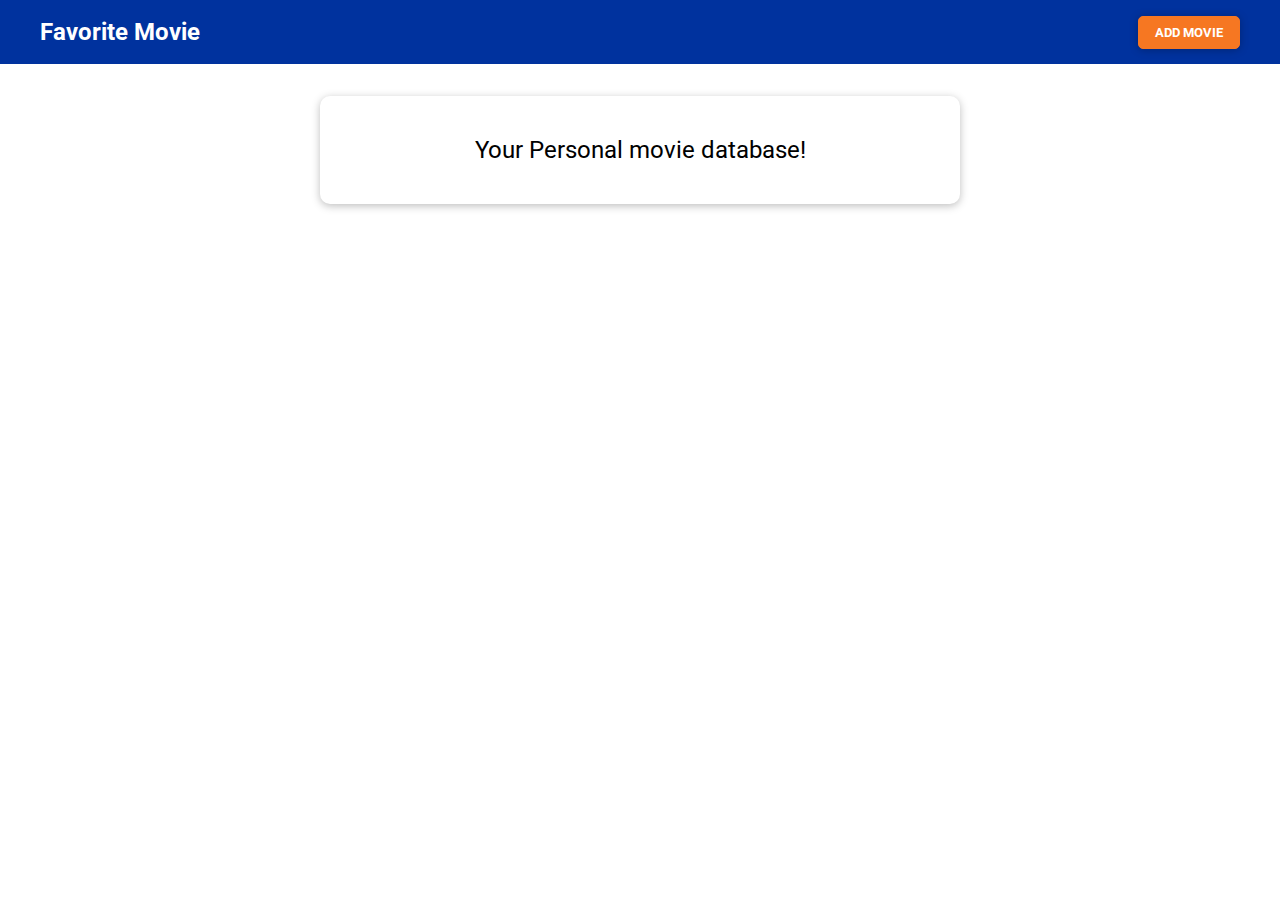
<file: Movie-Project/index.html>
<!DOCTYPE html>
<html lang="en">
  <head>
    <meta charset="UTF-8" />
    <meta http-equiv="X-UA-Compatible" content="IE=edge" />
    <meta name="viewport" content="width=device-width, initial-scale=1.0" />
    <title>Favourite Movie</title>
    <link rel="stylesheet" href="style.css" />
  </head>
  <body>
    <!-- for backdrop -->
    <div id="backdrop"></div>

    <!-- for model -->
    <div class="model card" id="add-model">
      <div class="model_content">
        <label for="title">Movie Title</label>
        <input type="text" name="title" id="title" />
        <label for="image-url">Image URL</label>
        <input type="text" name="image-url" id="image-url" />
        <label for="rating">Your Rating</label>
        <input
          type="number"
          name="rating"
          id="rating"
          min="1"
          max="5"
          step="1"
        />
      </div>

      <!-- for model actions -->
      <div class="model_actions">
        <button class="btn btn--passive">Cancel</button>
        <button class="btn btn-success">Add</button>
      </div>
    </div>

    <!-- for deleting model -->
    <div class="model card" id="delete-model">
      <h2 class="model_title">Are you Sure?</h2>
      <p class="model_content">
        Are you sure you want to delete this item?This action can't be made
        undone!
      </p>

      <div class="model_actions">
        <button class="btn btn--passive">No (Cancel)</button>
        <button class="btn btn--danger">Yes</button>
      </div>
    </div>
    <!-- for header -->

    <header>
      <h1>Favorite Movie</h1>
      <button>ADD MOVIE</button>
    </header>

    <!-- main section -->
    <main>
      <section id="entry-text" class="card">
        <p>Your Personal movie database!</p>
      </section>
      <ul id="movie-list" class="movie-list"></ul>
    </main>
    <script src="script.js"></script>
  </body>
</html>
</file>
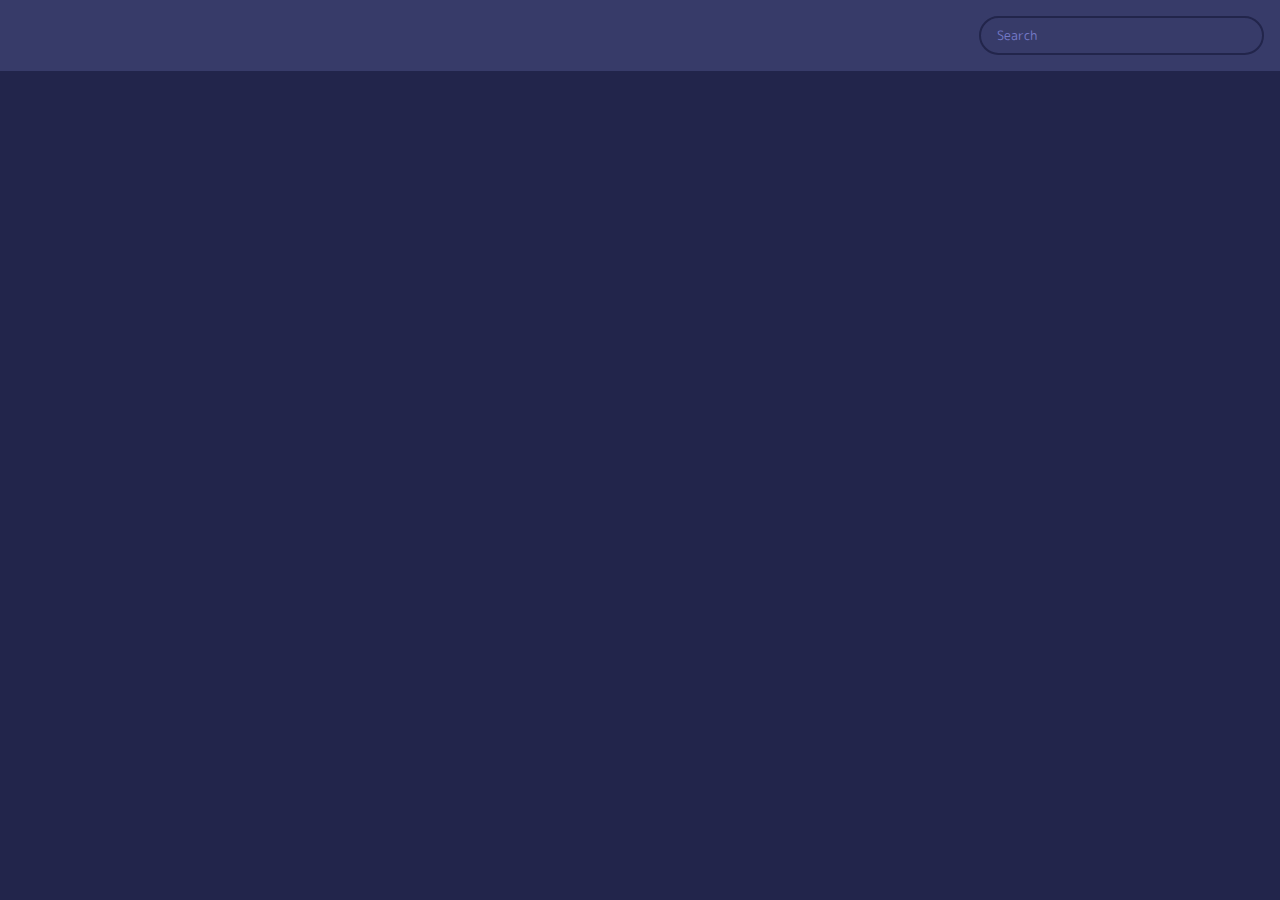
<file: MovieApp/index.html>
<!DOCTYPE html>
<html lang="en">
<head>
    <meta charset="UTF-8">
    <meta http-equiv="X-UA-Compatible" content="IE=edge">
    <meta name="viewport" content="width=device-width, initial-scale=1.0">
    <title>Movie App</title>
    <link rel="stylesheet" href="style.css">
</head>
<body>
    <header>
        <form id="form">
            <input type="text" class="search" id="search" placeholder="Search">
        </form>
    </header>
    <main id="main">        
    </main>
    <script src="script.js"></script>
</body> 
</html>
</file>
<file: Movie-Project/style.css>
@import url("https://fonts.googleapis.com/css2?family=Roboto:wght@300&display=swap");

* {
  box-sizing: border-box;
}

body {
  margin: 0;
  overflow: hidden;
  height: 100vh;
  /* display: flex;
    align-items: center;
    justify-content: center; */
  font-family: "Roboto", sans-serif;
}

/* ----------------for header------------- */
header {
  width: 100%;
  height: 4rem;
  display: flex;
  justify-content: space-between;
  align-items: center;
  background-color: #00329e;
  padding: 0 2.5rem;
}

header h1 {
  color: white;
  margin: 0;
  font-size: 1.5rem;
  font-family: inherit;
}

header button {
  background-color: #f67722;
  color: white;
  font-family: inherit;
  border: none;
  border: 1px solid #f67722;
  cursor: pointer;
  padding: 0.5rem 1rem;
  border-radius: 5px;
  box-shadow: 0 1px 8px rgba(0, 0, 0, 0.26);
  font-weight: bold;
}

button:focus {
  outline: none;
}

/* --------------button hover and active----------------  */
header button:hover,
header button:active {
  background-color: #f3cc4b;
  border-color: #f3cc4b;
  color: #995200;
}

/* ----------------------for model labels--------------- */
label {
  font-weight: bold;
  margin: 0.5rem 0;
  color: #464646;
}

/* ------------------for model input---------------- */
input {
  border: 1px solid #ccc;
  padding: 0.4rem 0.2rem;
  color: #383838;
}

input:focus {
  outline: none;
  background-color: #fff1c4;
}

/*-------------------------for button----------------*/
.btn {
  font-family: inherit;
  padding: 0.5rem 1.5rem;
  border: 1px solid #00329e;
  background-color: #00329e;
  color: white;
  border-radius: 6px;
  box-shadow: 0 1px 8px rgba(0, 0, 0, 0.26);
  cursor: pointer;
  margin: 0 0.5rem;
}

.btn:hover,
.btn:active {
  background-color: #f67722;
  border-color: #f67722;
}

.btn--passive {
  color: #00329e;
  background-color: transparent;
  border: none;
  box-sizing: none;
}

.btn--passive:hover,
.btn--passive:active {
  background-color: #aec6f8;
}

.btn--danger {
  background-color: #d30808;
  color: white;
  border-color: #d30808;
}

.btn--danger:active,
.btn--danger:hover {
  background-color: #ff3217;
  border-color: #ff3217;
}

/* ------------------------for model --------------------- */
.model {
  position: fixed;
  top: 38vh;
  left: 10%;
  z-index: 100;
  background-color: white;
  border-radius: 10px;
  width: 80%;
  display: none;
  box-shadow: 0 2px 8px rgba(0, 0, 0, 0.26);
}

.model.visible {
  display: block;
  animation: fade-slide-in 0.3s ease-out forwards;
}

.model .model_title {
  margin: 0;
  padding: 1rem;
  border-bottom: 1px solid #00329e;
  background-color: #00329e;
  color: white;
  border-radius: 10px 10px 0 0;
}

.model .model_content {
  padding: 1rem;
}

.model .model_actions {
  padding: 1rem;
  display: flex;
  justify-content: flex-end;
}

/* -------for movie element----------- */
.movie-element {
  margin: 1rem 0;
  box-shadow: 0 2px 8px rgba(0, 0, 0, 0.26);
  border-radius: 10px;
  display: flex;
}

.movie-element h2,
.movie-element p {
  font-size: 1.25rem;
  margin: 0;
}

.movie-element p {
  color: white;
  display: inline;
  background-color: #f67722;
  padding: 0.25rem 1rem;
  border-radius: 15px;
}

.movie-element h2 {
  color: #383838;
  margin-bottom: 1rem;
}

/* ----for movie image-------------- */
.movie-element_image {
  flex: 1;
  border-radius: 10px 0 0 10px;
  overflow: hidden;
}

.movie-element_image img {
  height: 100%;
  width: 100%;
  object-fit: cover;
}

.movie-element_info {
  flex: 2;
  padding: 1rem;
}

/* ------------------for card------------------ */
.card {
  background-color: white;
  border-radius: 10px;
  box-shadow: 0 2px 8px rgba(0, 0, 0, 0.26);
}

#entry-text {
  width: 40rem;
  margin: 2rem auto;
  max-width: 80%;
  padding: 1rem;
}

#entry-text p {
  text-align: center;
  font-size: 1.5rem;
}

/* ----------for movie list --------------*/
#movie-list {
  list-style: none;
  width: 40rem;
  max-width: 90%;
  margin: 1rem auto;
  padding: 0;
}

/* -------------for backdrop ------------ */

#backdrop {
  position: fixed;
  top: 0;
  left: 0;
  width: 100%;
  height: 100vh;
  background-color: rgba(0, 0, 0, 0.75);
  display: none;
  z-index: 10;
  pointer-events: none;
}

#backdrop.visible {
  pointer-events: all;
  display: block;
}

/* for add model and model content */
#add-model .model_content {
  display: flex;
  flex-direction: column;
}

/* -------animation fade-slide for model------ */
@keyframes fade-slide-in {
  from {
    transform: translateY(-5rem);
  }
  to {
    transform: translateY(0);
  }
}

/* media query for min-width */
@media (min-width: 768px) {
  .modal {
    width: 40rem;
    left: calc(50% - 20rem);
  }
}
</file>
<file: MovieApp/style.css>
@import url("https://fonts.googleapis.com/css2?family=M+PLUS+Rounded+1c&display=swap");

:root {
  --primary-color: #22254b;
  --secondary-color: #373b69;
}

* {
  box-sizing: border-box;
}

body {
  font-family: "M PLUS Rounded 1c", sans-serif;
  margin: 0;
  background-color: var(--primary-color);
}
/*--------- for header-------------- */

header {
  background-color: var(--secondary-color);
  padding: 1rem;
  display: flex;
  justify-content: flex-end;
}

/* ----------------for search option------------------ */
.search {
  background-color: transparent;
  border: 2px solid var(--primary-color);
  border-radius: 50px;
  padding: 0.5rem 1rem;
  font-family: inherit;
  color: white;
}

.search::placeholder {
  color: #7378c5;
}
.search:focus {
  outline: none;
  background-color: var(--primary-color);
}

/* -------------for main--------------  */
main {
  display: flex;
  flex-wrap: wrap;
}

/* -------------for particular movie class-------------- */
.movie {
  width: 320px;
  margin:1rem;
  background-color: var(--secondary-color);
  box-shadow: 0px 4px 5px rgba(0,0,0,0.2);
  position: relative;
  border-radius: 3px;
  overflow: hidden;
}

/* ---------for inside movie class set image---------- */
.movie img{
    width: 100%;
}

/*------------for movie info set h3 and span-------------- */

.movie-info{
    color:#eee;
    display:flex;
    align-items: center;
    justify-content: space-between;
    padding: 0.5rem 1rem 1rem;
    letter-spacing: 0.5px;
}

.movie-info h3{
    margin-top: 0;
}

.movie-info span{
    background-color:var(--primary-color);
    border-radius: 3px;
    padding: 0.25rem 0.5rem;
    font-weight: bold;    
}

/* ---when rating high change and low the font color of span--- */

.movie-info span.green{
    color:lightgreen;
}

.movie-info span.orange{
    color:orange;
}
.movie-info span.red{
    color:red;
}

/*----- for overview box and overview for movie hover------- */

.overview{
    background-color:#fff;
    padding: 2rem;
    position: absolute;
    left:0;
    right:0;
    bottom:0;
    max-height: 100%;
    transform: translateY(101%); /* here 101 % means we want to down the overviewbox set positive value  */
    transition: transform 0.3s ease-in;
}

.movie:hover .overview{
    transform: translateY(0);
}
</file>
